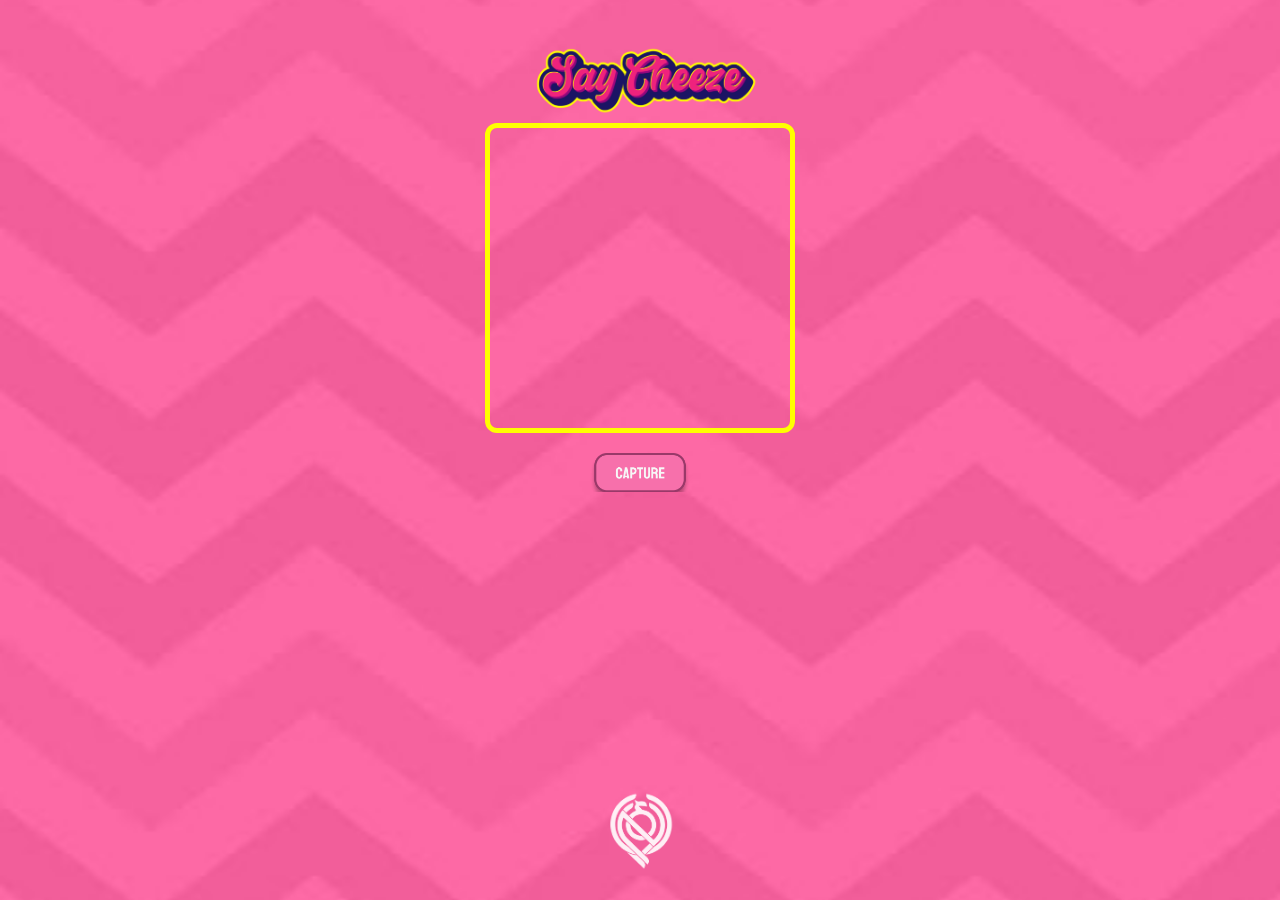
<file: heppinessnaylalaland18/index.html>
<!DOCTYPE html>
<html lang="id">
<head>
  <meta charset="UTF-8" />
  <meta name="viewport" content="width=device-width, initial-scale=1.0" />
  <title>Pizza Photobooth</title>
  <link rel="stylesheet" href="/heppinessnaylalaland18/style.css" />
</head>
<body>
 <div class="container">
  <div class="content">
    <h1 class="title">
      <img src="/heppinessnaylalaland18/assets/Say Cheeze.png" alt="Logo" />
    </h1>

    <div id="figma-frame">
      <video id="camera" autoplay playsinline></video>
    </div>

    <button id="snap" class="normal-button"></button>
    <div id="notificationContainer" class="notification-text"></div>
  </div>

  <canvas id="canvas" width="480" height="640" style="display:none;"></canvas>
  <div id="previewContainer"></div>
  <div id="countdown"></div>
</div>

<div id="previewSection" class="preview-section" style="display: none;">
  <div id="previewImageContainer" class="preview-image"></div>

  <div id="downloadContainer" class="download-container" style="display: none;">
    <a id="downloadButton" class="download-button" href="#" download="Sweet Happiness Pizzaland.png">Download</a>
    <button id="backButton" class="back-button">Kembali</button>
  </div>
</div>

  <img class="sticky-logo" src="/heppinessnaylalaland18/assets/sticker.png" alt="Logo Kecil" />
  <script src="/heppinessnaylalaland18/script.js"></script>
</body>
</html>
</file>
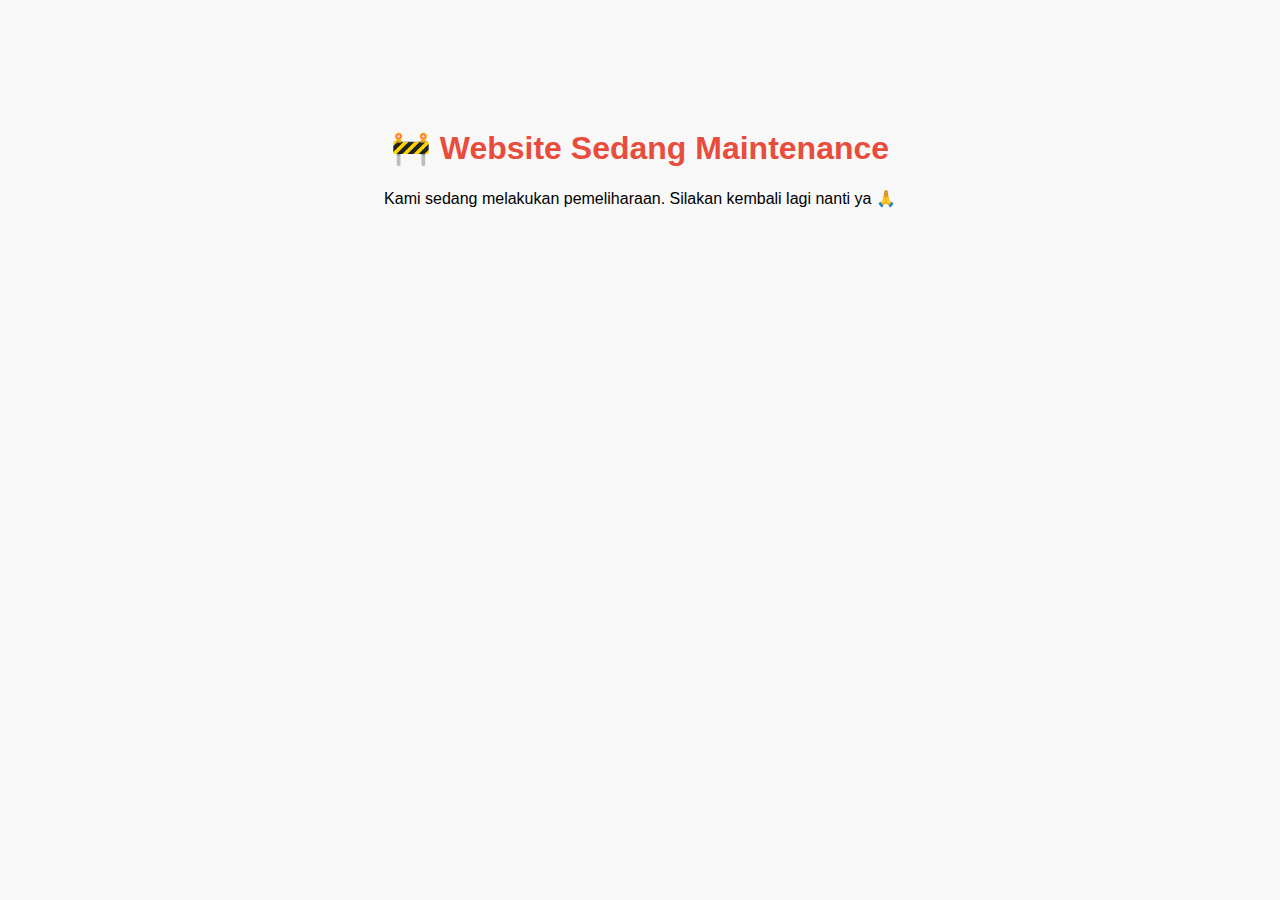
<file: maintenance /index.html>
<!DOCTYPE html>
<html lang="id">
<head>
  <meta charset="UTF-8" />
  <meta name="viewport" content="width=device-width, initial-scale=1.0" />
  <title>Maintenance</title>
  <style>
    body {
      font-family: sans-serif;
      background: #f8f8f8;
      text-align: center;
      padding: 100px;
    }
    h1 {
      color: #e74c3c;
    }
  </style>
</head>
<body>
  <h1>🚧 Website Sedang Maintenance</h1>
  <p>Kami sedang melakukan pemeliharaan. Silakan kembali lagi nanti ya 🙏</p>
</body>
</html>
</file>
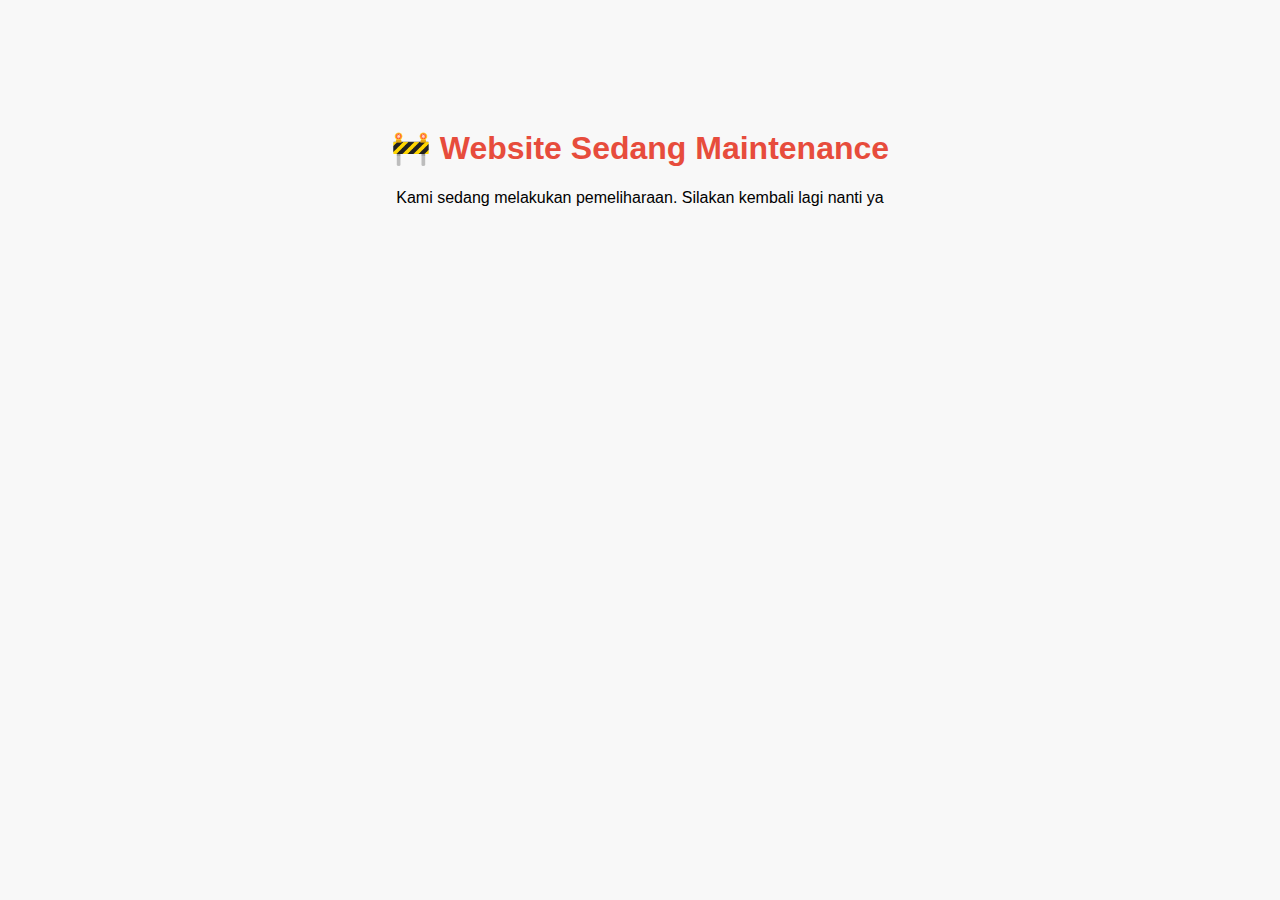
<file: maintenance/index.html>
<!DOCTYPE html>
<html lang="id">
<head>
  <meta charset="UTF-8" />
  <meta name="viewport" content="width=device-width, initial-scale=1.0" />
  <title>Maintenance</title>
  <style>
    body {
      font-family: sans-serif;
      background: #f8f8f8;
      text-align: center;
      padding: 100px;
    }
    h1 {
      color: #e74c3c;
    }
  </style>
</head>
<body>
  <h1>🚧 Website Sedang Maintenance</h1>
  <p>Kami sedang melakukan pemeliharaan. Silakan kembali lagi nanti ya</p>
</body>
</html>
</file>
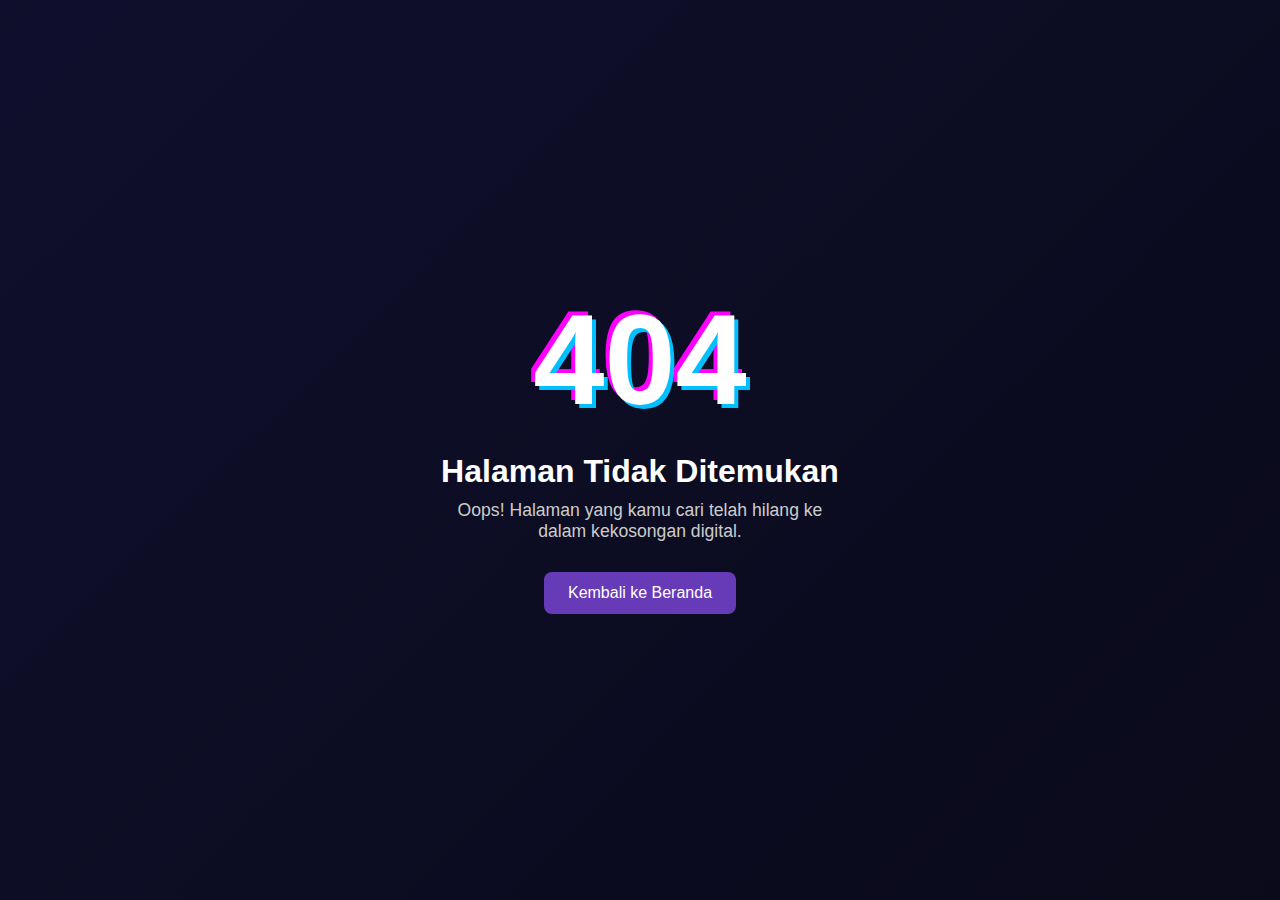
<file: bukan.html>
<!DOCTYPE html>
<html lang="id">
<head>
  <meta charset="UTF-8">
  <meta name="viewport" content="width=device-width, initial-scale=1.0">
  <title>404 - Page Not Found</title>
  <style>
    * {
      margin: 0;
      padding: 0;
      box-sizing: border-box;
    }

    body {
      height: 100vh;
      background: linear-gradient(135deg, #0f0f2d, #0a0a1a);
      display: flex;
      justify-content: center;
      align-items: center;
      flex-direction: column;
      color: white;
      font-family: Arial, sans-serif;
      text-align: center;
      overflow: hidden;
    }

    h1 {
      font-size: 8rem;
      position: relative;
      color: white;
      animation: colorShift 5s infinite alternate;
      text-shadow: 4px 4px 0px #00bfff, -4px -4px 0px #ff00ff;
    }

    @keyframes colorShift {
      0% {
        text-shadow: 4px 4px 0px #00bfff, -4px -4px 0px #ff00ff;
      }
      50% {
        text-shadow: 4px 4px 0px #ffcc00, -4px -4px 0px #00ff99;
      }
      100% {
        text-shadow: 4px 4px 0px #ff4d4d, -4px -4px 0px #33ccff;
      }
    }

    h2 {
      margin-top: 20px;
      font-size: 2rem;
    }

    p {
      margin-top: 10px;
      max-width: 400px;
      color: #ccc;
      font-size: 1.1rem;
    }

    .btn {
      margin-top: 30px;
      padding: 12px 24px;
      background: #673ab7;
      color: white;
      border: none;
      border-radius: 8px;
      text-decoration: none;
      font-size: 1rem;
      transition: background 0.3s;
    }

    .btn:hover {
      background: #512da8;
    }
  </style>
</head>
<body>

  <h1>404</h1>
  <h2>Halaman Tidak Ditemukan</h2>
  <p>Oops! Halaman yang kamu cari telah hilang ke dalam kekosongan digital.</p>

  <a href="/" class="btn">Kembali ke Beranda</a>

</body>
</html>
</file>
<file: heppinessnaylalaland18/style.css>
body {
  margin: 0;
  padding: 0;
  width: 100%;
  min-height: 100vh;
  overflow-x: hidden;
  background-image: url('assets/Background.jpeg');
  background-size: cover;
  background-repeat: no-repeat;
  background-position: center 19%;
  scrollbar-width: none;
}

.popup-overlay {
  position: fixed;
  top: 0;
  left: 0;
  width: 100vw;
  height: 100vh;
  background: rgba(0, 0, 0, 0.4);
  display: flex;
  justify-content: center;
  align-items: center;
  z-index: 10000;
  backdrop-filter: blur(1.5px);
}

.popup-content {
  background: whitesmoke;
  padding: 20px 28px;
  border-radius: 14px;
  max-width: 320px;
  width: 85%;
  text-align: center;
  font-family: 'Public Sans', sans-serif;
  font-size: 0.9rem;
  line-height: 1.3;
  animation: fadeInZoom 0.6s ease-out forwards;
  opacity: 0;
}

@keyframes fadeInZoom {
  0% {
    transform: scale(0.7);
    opacity: 0;
  }
  100% {
    transform: scale(1);
    opacity: 1;
  }
}

.hidden {
  display: none;
}

#lanjut-btn {
  margin-top: 24px;
  padding: 10px 24px;
  font-size: 1rem;
  background-color: #ffcc00;
  color: #000;
  border: none;
  border-radius: 8px;
  cursor: pointer;
  transition: background-color 0.3s ease;
}

#lanjut-btn:hover {
  background-color: #ffb700;
}

.content {
  display: flex;
  flex-direction: column;
  align-items: center;
  justify-content: center;
  top: 60px;
  gap: 20px;
  position: relative;
  z-index: 10;
}

h1.title {
  position: static;
}

h1 img {
  max-width: 240px;
  height: auto;
  position: absolute;
  top: -5%;
  left: 50.5%;
  transform: translateX(-50%);
}

#figma-frame {
  position: relative;
  width: 100%;
  max-width: 300px;
  aspect-ratio: 1 / 1;
  border: 5px solid yellow;
  overflow: hidden;
  border-radius: 12px;
}

#countdown {
  position: absolute;
  top: 45%;
  left: 50%;
  transform: translate(-50%, -50%);
  font-size: 3rem;
  color: whitesmoke;
  z-index: 9999;
  pointer-events: none;
  font-family: "Public Sans", sans-serif;
}

#snap.normal-button {
  width: 100px;
  height: 39px;
  background-image: url('assets/Button.png');
  background-size: cover;
  background-repeat: no-repeat;
  background-color: transparent;
  border: none;
  cursor: pointer;
}

#camera {
  width: 100%;
  height: 100%;
  object-fit: cover;
  display: block;
}

#camera {
  width: 100%;
  height: 100%;
  object-fit: cover;
}

img {
  width: auto;
  height: auto;
  image-rendering: crisp-edges;
}

.preview-section {
  width: 70%;
  max-width: 480px;
  margin: 90px auto 0;
  display: flex;
  flex-direction: column;
  align-items: center;
  gap: 20px;
  padding: 20px;
  border-radius: 12px;
}
.sticky-logo {
  width: 70px;
  position: fixed;
  bottom: 20px;
  left: 50%;
  transform: translateX(-50%);
  z-index: 999;
  pointer-events: none;
  user-select: none;
  opacity: 0.9;
}

.preview-title img {
  max-width: 240px;
  height: auto;
}

.preview-image {
  width: 100%;
  overflow-x: auto;
  display: flex;
  justify-content: center;
  box-shadow: 0 12px 30px rgba(0, 0, 0, 0.4);
}

.preview-image img {
  max-width: 100%;
  height: auto;
}

.notification-text {
  position: absolute;
  margin-top: 650px;
  font-size: 0.9rem;
  color: white;
  text-align: center;
  min-height: 1.2em;
  max-width: 100%;
  padding: 4px 12px;
  line-height: 1.3;
  word-break: break-word;
}

.download-container {
  display: flex;
  flex-direction: row;
  gap: 1rem;
  align-items: center;
  justify-content: center;

  margin-top: 20px;
  z-index: 999;
  position: relative;
}

.download-button {
  background-color: #ffb347;
  color: #000;
  font-family: 'Arial', sans-serif;
  font-weight: 500;
  font-size: 1rem;
  padding: 10px 24px;
  border: none;
  border-radius: 6px;
  text-decoration: none;
  cursor: pointer;
  transition: background-color 0.3s ease;
}

.download-button:hover {
  background-color: #ff9933;
}

.back-button {
  background: none;
  border: none;
  color: white;
  font-size: 1rem;
  cursor: pointer;
}


@media screen and (min-width: 768px) {
  .preview-section {
    padding-bottom: 120px;
  }
}
</file>
